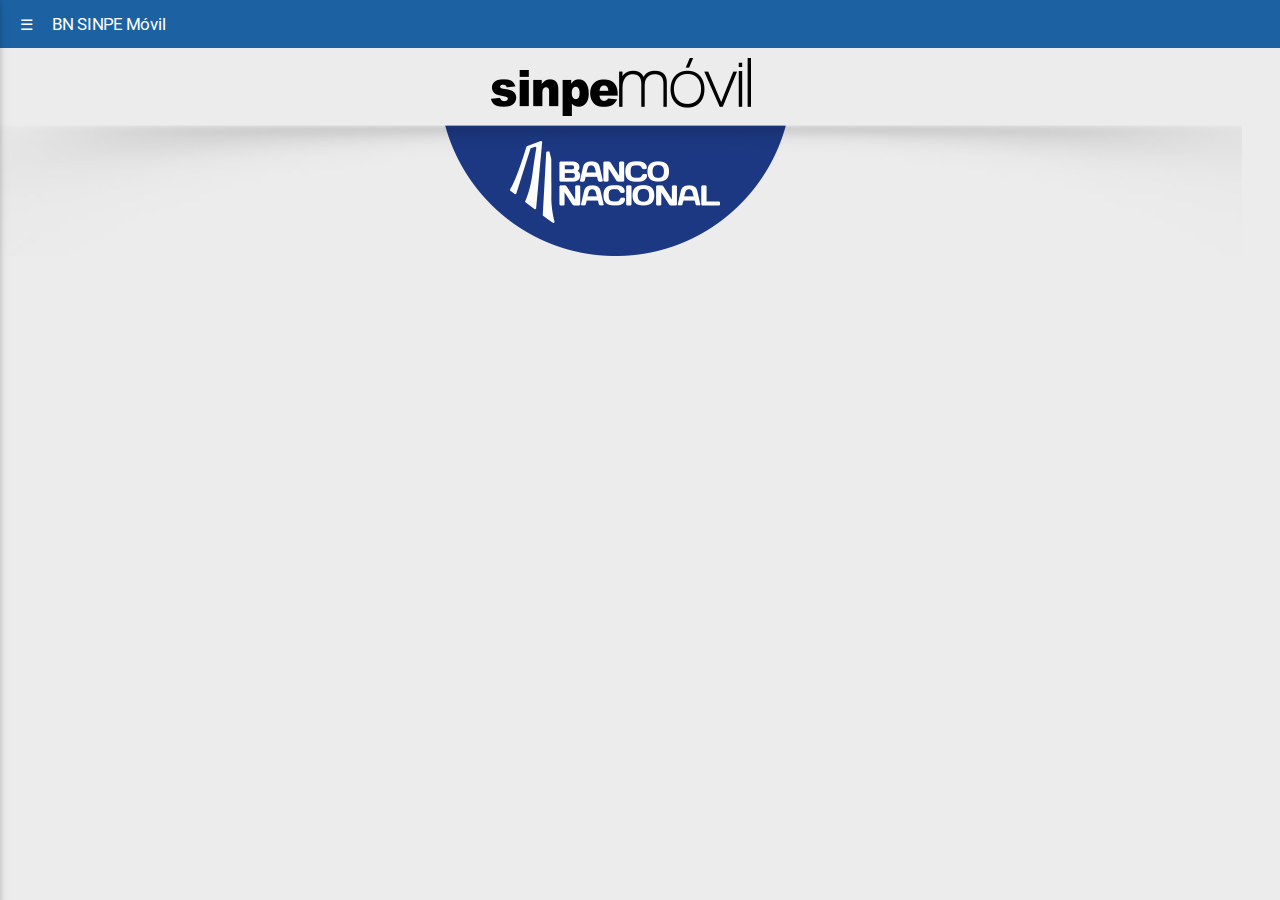
<file: apps/SinpeMovilB/common/index.html>
<!DOCTYPE HTML>
<html>
    	<head>
    		<meta charset="UTF-8">
    		<title>SinpeMovilBeta</title>
    		<meta name="viewport" content="width=device-width, initial-scale=1.0, maximum-scale=1.0, minimum-scale=1.0, user-scalable=0">
    		<link rel="stylesheet" href="css/main.css">
    		<link rel="stylesheet" href="css/materialize.css">
    		<script src="js/jquery-2.1.4.min.js"></script>
    		<script>window.$ = window.jQuery = WLJQ;</script>
    	</head>
    	<body>
    	
	    	<div id="menu-content"></div>
	    	
			<script>
				$(document).ready( function() {
					$("#menu-content").load("menu.html");
				});
			</script>
			
			<div id="page-content"></div>
    		
    	</body>
</html>
</file>
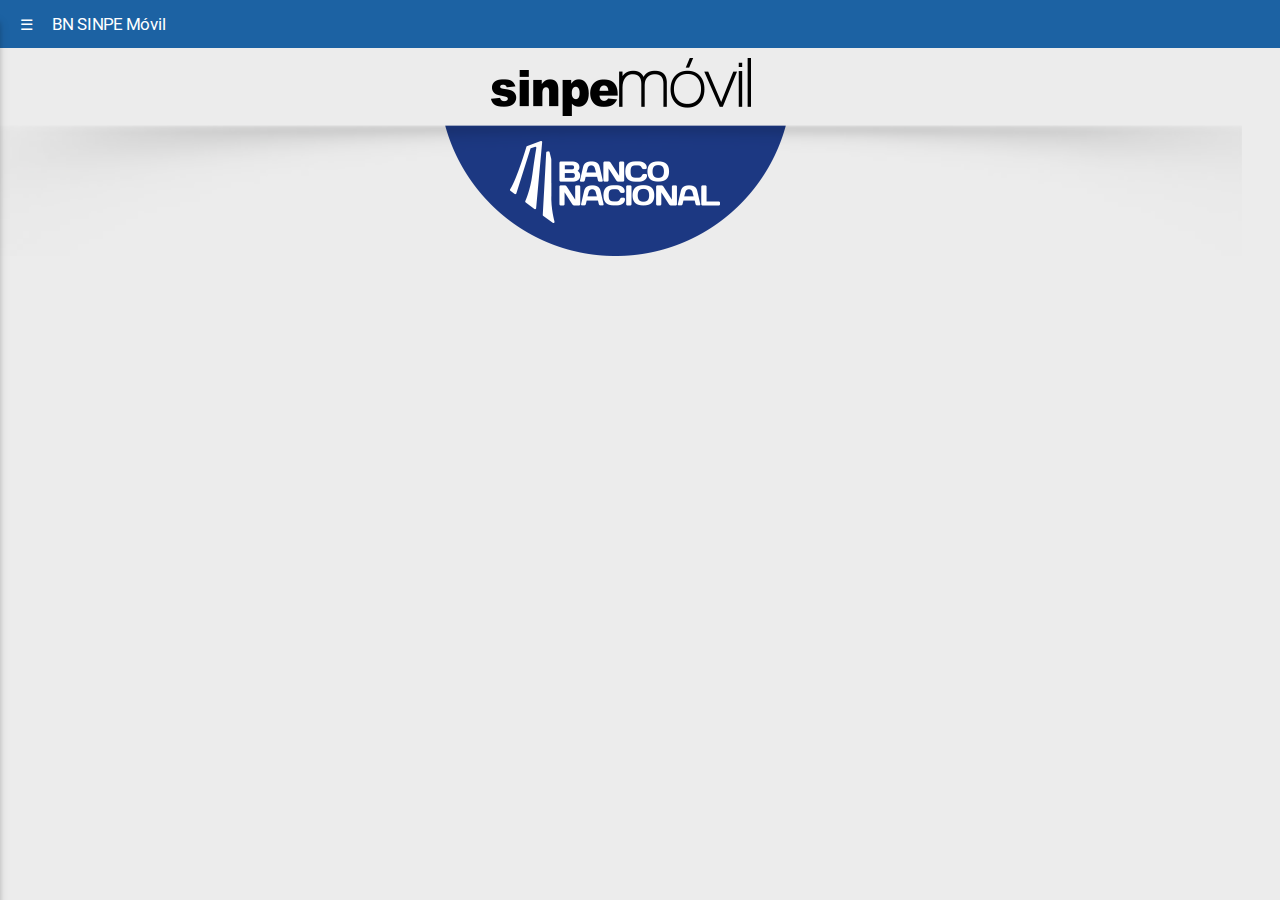
<file: apps/SinpeMovilB/iphone/native/www/default/index.html>
<!DOCTYPE HTML><html>
    <head>
        <meta charset="UTF-8">
        <title>SinpeMovilB</title>
        <meta content="width=device-width, initial-scale=1.0, maximum-scale=1.0, minimum-scale=1.0, user-scalable=0" name="viewport">
        <link href="worklight/worklight.css" rel="stylesheet">
        <link href="css/main.css" rel="stylesheet">
        <link href="css/materialize.css" rel="stylesheet">
        <script>
		// Define WL namespace.
		var WL = WL ? WL : {};
		/**
		 * WLClient configuration variables.
		 * Values are injected by the deployer that packs the gadget.
		 */
		 WL.StaticAppProps = {
   "APP_DISPLAY_NAME": "SinpeMovilB",
   "APP_ID": "SinpeMovilB",
   "APP_SERVICES_URL": "\/apps\/services\/",
   "APP_VERSION": "1.0",
   "ENVIRONMENT": "iphone",
   "LOGIN_DISPLAY_TYPE": "embedded",
   "WORKLIGHT_NATIVE_VERSION": "2134294633",
   "WORKLIGHT_PLATFORM_VERSION": "7.1.0.0",
   "WORKLIGHT_ROOT_URL": "\/apps\/services\/api\/SinpeMovilB\/iphone\/"
};
</script>
		<script src="worklight/cordova.js"></script>
		<script src="worklight/wljq.js"></script>
		<script src="worklight/worklight.js"></script>
		<script src="worklight/checksum.js"></script>
		<script src="js/jquery-2.1.4.min.js"></script>
    		<script>window.$ = window.jQuery = WLJQ;</script>
    </head>
    <body>
        <div id="menu-content"></div>
        <script>
				$(document).ready( function() {
					$("#menu-content").load("menu.html");
				});
			</script>
        <div id="page-content"></div>
    </body>
</html>
</file>
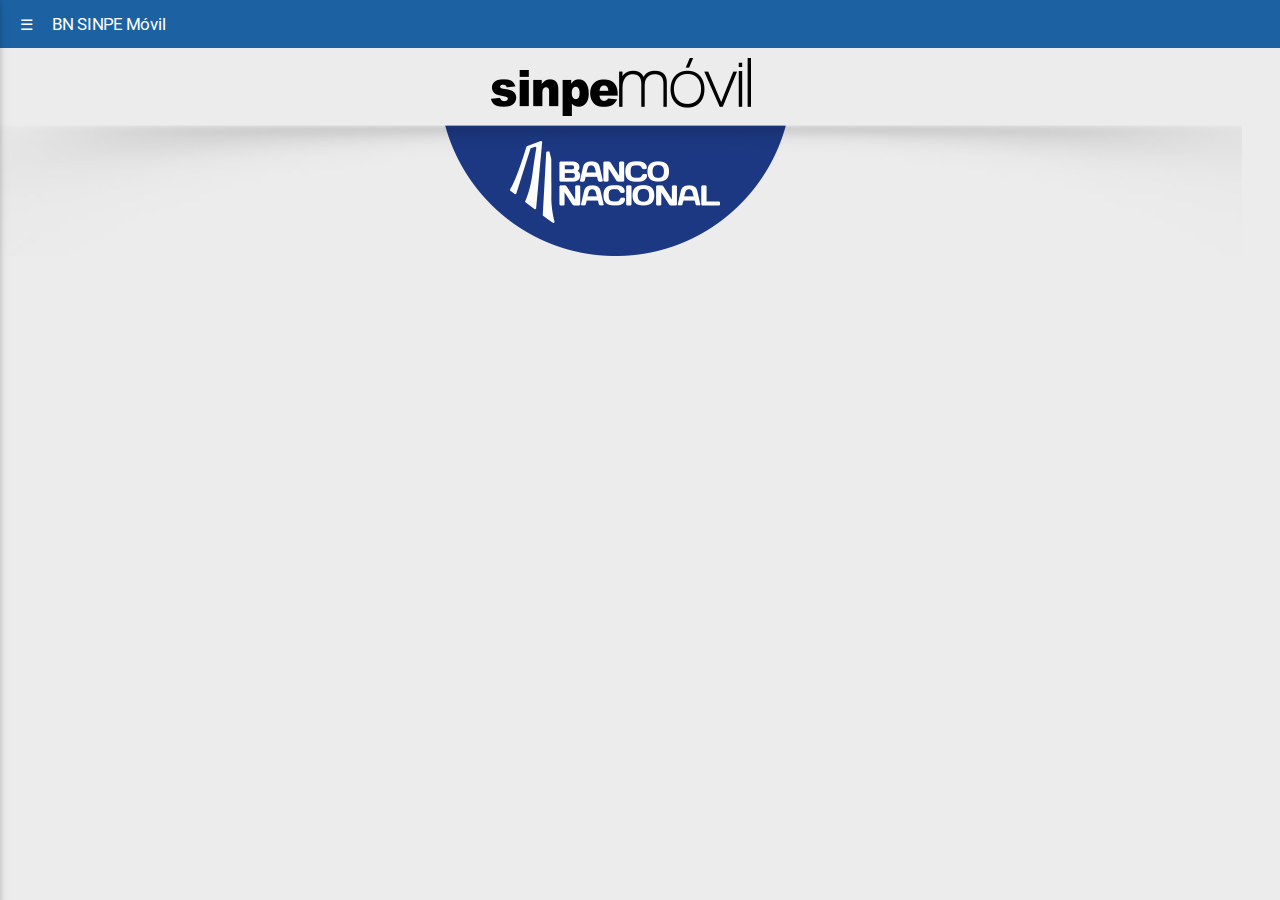
<file: apps/SinpeMovilB/android/native/assets/www/default/index.html>
<!DOCTYPE HTML><html>
    <head>
        <meta charset="UTF-8">
        <title>SinpeMovilB</title>
        <meta content="width=device-width, initial-scale=1.0, maximum-scale=1.0, minimum-scale=1.0, user-scalable=0" name="viewport">
        <link href="worklight/worklight.css" rel="stylesheet">
        <link href="css/main.css" rel="stylesheet">
        <link href="css/materialize.css" rel="stylesheet">
        <script>
		// Define WL namespace.
		var WL = WL ? WL : {};
		/**
		 * WLClient configuration variables.
		 * Values are injected by the deployer that packs the gadget.
		 */
		 WL.StaticAppProps = {
   "APP_DISPLAY_NAME": "SinpeMovilB",
   "APP_ID": "SinpeMovilB",
   "APP_SERVICES_URL": "\/apps\/services\/",
   "APP_VERSION": "1.0",
   "ENVIRONMENT": "android",
   "LOGIN_DISPLAY_TYPE": "embedded",
   "WORKLIGHT_NATIVE_VERSION": "2796449663",
   "WORKLIGHT_PLATFORM_VERSION": "7.1.0.0",
   "WORKLIGHT_ROOT_URL": "\/apps\/services\/api\/SinpeMovilB\/android\/"
};
</script>
		<script src="worklight/cordova.js"></script>
		<script src="worklight/wljq.js"></script>
		<script src="worklight/worklight.js"></script>
		<script src="worklight/checksum.js"></script>
		<script src="js/jquery-2.1.4.min.js"></script>
    		<script>window.$ = window.jQuery = WLJQ;</script>
    </head>
    <body>
        <div id="menu-content"></div>
        <script>
				$(document).ready( function() {
					$("#menu-content").load("menu.html");
				});
			</script>
        <div id="page-content"></div>
    </body>
</html>
</file>
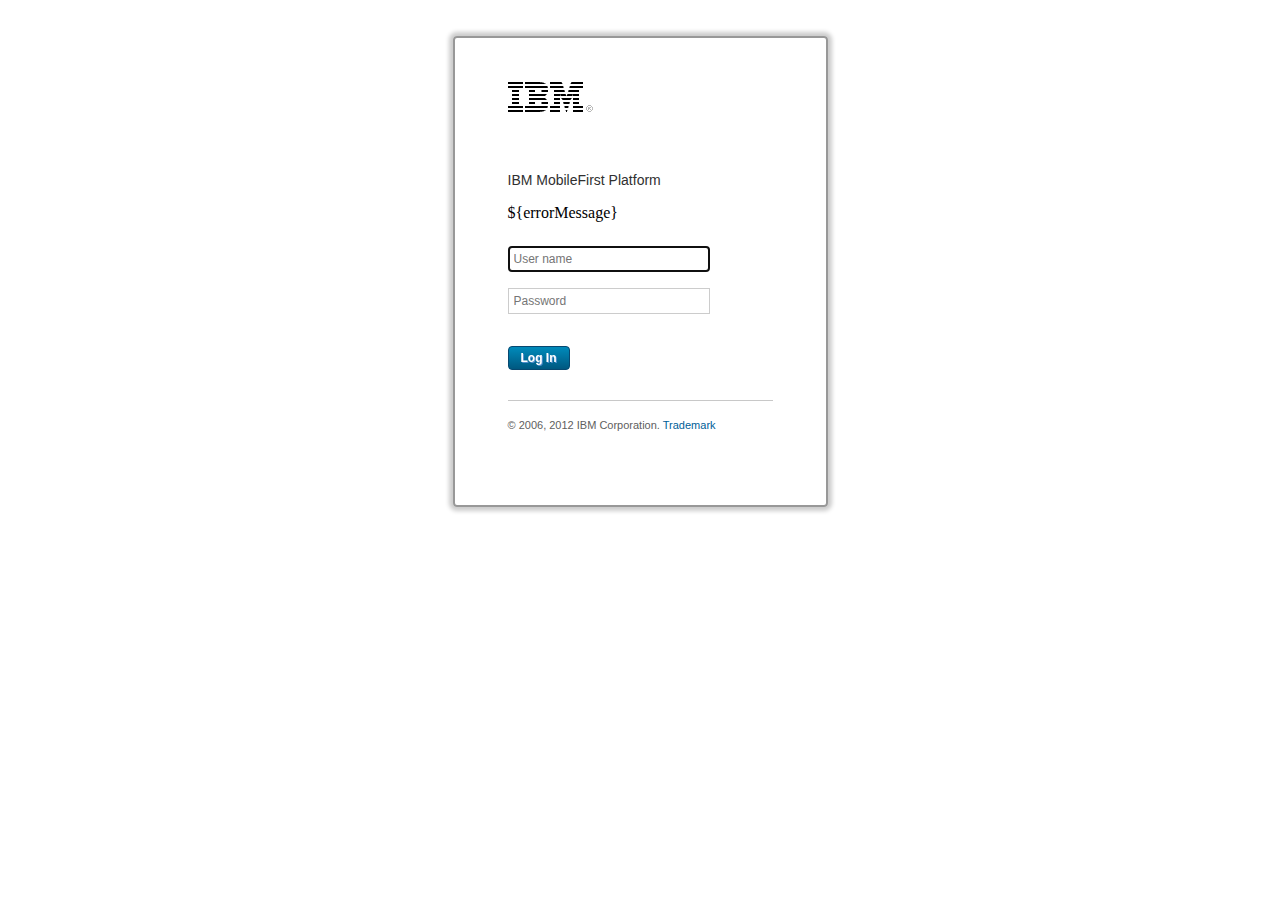
<file: server/conf/login.html>
<!DOCTYPE HTML>
		<!-- Licensed Materials - Property of IBM
			 5725-I43 (C) Copyright IBM Corp. 2006, 2014. All Rights Reserved.
			 US Government Users Restricted Rights - Use, duplication or
             disclosure restricted by GSA ADP Schedule Contract with IBM Corp. -->	
<html>
	<head>
		<meta charset="UTF-8" />
		<meta name="viewport" content="width=device-width" />
		<title>Login</title>
		<style>
			html, body {
				margin: 0 auto;
				padding: 0;
				text-align: center;
			}
			
			#authenticatorLoginFormWrapper {
				border: 2px solid #989898;
				border-radius: 4px;
				-moz-box-shadow: 0 0 4px 4px #ccc;
				-webkit-box-shadow: 0 0 4px 4px #ccc;
				box-shadow: 0 0 4px 4px #ccc;
				display: inline-block;
				margin: 36px 0 0;
				padding: 44px 53px;
				text-align: left;
				width: 265px;
			}
			
			#authenticatorLoginFormWrapper h1 {
				background-image:url('[data-uri]%3D%3D');
				height:30px;
				margin: 0;
				overflow: hidden;
				padding: 0;
				text-indent: 100%;
				white-space: nowrap;
				width: 85px;
			}
			
			#authenticatorLoginFormWrapper h2 {
				color: #303030;
				font-family: arial,helvetica,sans-serif;
				font-size: 14px;
				font-weight: normal;
				margin: 0;
				padding: 60px 0 0;
			}
			
			#authenticatorLoginFormWrapper form {
			
			}
			
			#authenticatorLoginFormWrapper form label {
				display: none;
			}
			
			#authenticatorLoginFormWrapper form input {
				border: 1px solid #ccc;
				color: #707070;
				font-family: arial, helvetica, sans-serif;
				font-size: 12px;
				font-weight: normal;
				margin: 8px 0;
				padding: 5px;
				width: 190px;
			}
			
			#authenticatorLoginFormWrapper form input#login {
				background: -moz-linear-gradient(center top, #0088b8 5%, #005880 100%);
				background: -webkit-gradient(linear, left top, left bottom, color-stop(0.05, #0088b8), color-stop(1, #005880));
				filter: progid:DXImageTransform.Microsoft.gradient(startColorstr='#0088b8', endColorstr='#005880');
				background-color: #0088b8;
				border: 1px solid #084870;
				-moz-border-radius: 6px;
				-webkit-border-radius: 6px;
				border-radius: 4px;
				color: #fff;
				display: inline-block;
				font-family: arial, helvetica, sans-serif;
				font-size: 12px;
				font-weight: bold;
				margin: 24px 0 0 0;
				padding: 4px 12px;
				text-shadow: 1px 1px 0px #528ecc;
				width: auto;
			}
			
			#authenticatorLoginFormWrapper form input#login:hover {
				background: -moz-linear-gradient(center top, #005880 5%, #0088b8 100%);
				background: -webkit-gradient(linear, left top, left bottom, color-stop(0.05, #005880), color-stop(1, #0088b8));
				filter: progid:DXImageTransform.Microsoft.gradient(startColorstr='#005880', endColorstr='#0088b8');
				background-color: #005880;
			}
			
			#authenticatorLoginFormWrapper form input#login:active {
				position: relative;
				top: 1px;
			}
			
			#authenticatorLoginFormWrapper #copyright {
				border-top: 1px solid #c8c8c8;
				color: #606060;
				font-family: arial, helvetica, sans-serif;
				font-size: 11px;
				margin: 30px 0;
				padding: 18px 0 0;
			}
			
			#authenticatorLoginFormWrapper #copyright a {
				color: #006098;
				text-decoration: none;
			}
		</style>
	</head>
	<body onload="isPopup(); setFocus();">
		<div id="authenticatorLoginFormWrapper">
			<h1>IBM</h1>
			<h2>IBM MobileFirst Platform</h2>
			<form method="post" action="j_security_check">
				<p id="error">${errorMessage}</p>
				<label for="j_username">User name:</label>
				<input type="text" id="j_username" name="j_username" placeholder="User name" />
				<br />
				<label for="j_password">Password:</label>
				<input type="password" id="j_password" name="j_password" placeholder="Password" />
				<br />
				<input type="submit" id="login" name="login" value="Log In" />
			</form>
			<p id="copyright">&copy; 2006, 2012 IBM Corporation. <a href="#" target="_blank">Trademark</a></p>
		</div>
		<script>
			function createCookie(name, value, days) {
				var expires = '',
					date;
				if (days) {
					date = new Date();
					date.setTime(date.getTime() + (days * 24 * 60 * 60 * 1000));
					expires += '; expires=' + date.toGMTString();
				}
				document.cookie = name + '=' + value + expires + '; path=/';
			}
			
			function readCookie(name) {
				var nameEQ = name + '=',
					i,
					ca = document.cookie.split(';'),
					c;
				for (i = 0; i < ca.length; i++) {
					c = ca[i];
					while (c.charAt(0) == ' ') {
						c = c.substring(1, c.length);
					}
					if (c.indexOf(nameEQ) == 0) {
						return c.substring(nameEQ.length, c.length);
					}
				}
				return null;
			}
			
			function eraseCookie(name) {
				createCookie(name, '', -1);
			}
			
			function areCookiesEnabled() {
				var r = false;
				createCookie('testing', 'Hello', 1);
				if (readCookie('testing') != null) {
					r = true;
					eraseCookie('testing');
				}
				return r;
			}
			
			function isPopup() {
				var POPUP_INDICATOR = 'action=popup';
				if (window.location.search.indexOf(POPUP_INDICATOR) > 0) {
					document.getElementById('authenticatorLoginFormWrapper').className = 'isPopup';
				}
			}
			
			function setFocus() {
				document.getElementById('j_username').focus();
			}
			
			if (!areCookiesEnabled()) {
				alert('Cookies are currently disabled in your browser settings. Please enable them and reload the page.');
			}
		</script>
	</body>
</html>
</file>
<file: apps/SinpeMovilB/common/css/main.css>
html, body {
	background: #ececec;
}
textarea:focus, input:focus{
    outline: none !important;
    -webkit-box-shadow: none !important;
  	box-shadow: none !important;
}
*:focus {
    outline: none !important;
    -webkit-box-shadow: none !important;
  	box-shadow: none !important;
}
.button-collapse {
	padding-left: 20px;
	line-height: 2.3;
}
.menu_header {
	background: #1c62a3;
}
.navigation_bar {
	background: #1c62a3;
    height: 48px;
    line-height: 2.9;
}
.sinpe_logo {
	max-height:100%; 
	max-width:100%;
}
.menu_title {
	color: white;
	font-size: 17px;
	margin-left: 15px;
}
.pasar_dinero {
	text-align: center;
	margin-top: 20px;
	line-height: 2.3;
}
.span_text {
	font-size: 17px;
	color: #2462ab;
}
.input_textbox {
	width: 260px !important;
	height: 30px !important;
    margin-top: 20px !important;
	border-color: #a7c0dd !important;
	border-style: solid !important;
    border-width: 2px !important;
    font-size: 15px !important;
    color: #2462ab !important;
    padding-left: 8px !important;
    font-family: "Oxygen", Helvetica, sans-serif !important;
}
.input_textbox:focus {
	outline: none !important;
}
.input_detail {
	width: 260px !important;
	height: 80px !important;
    margin-top: 20px !important;
	border-color: #a7c0dd !important;
	border-style: solid !important;
    border-width: 2px !important;
    font-size: 15px !important;
    color: #2462ab !important;
    padding-left: 8px !important;
    padding-top: 5px !important;
    padding-right: 5px !important;
    font-family: "Oxygen", Helvetica, sans-serif !important;
}
.input_detail:focus {
	outline: none !important;
}
.send_button {
	color: white;
	width: 260px;
	height: 40px;
	margin-top: 20px;
	background: #9b999b;
	font-size: 15px;
	border-color: #9b999b;
    border-style: solid;
    border-width: 2px;
	font-family: "Oxygen", Helvetica, sans-serif;
}
.send_button:focus {
	outline: none !important;
    -webkit-box-shadow: none !important;
  	box-shadow: none !important;
}
.div_consultas {
	text-align: center;
	margin-top: 40px;
	margin-left: 10px;
    margin-right: 10px;
    line-height: 1.5;
}
.buttons_images {
	padding-top: 40px;
	text-align: center;
}
.button_image {
	width: 80px;
	margin-right: 35px;
    margin-left: 35px;
	font-family: "Oxygen", Helvetica, sans-serif;
}
.button_image:focus {
	outline: none;
}
.text_images {
	text-align: center;
}
.text_image {
	padding-right: 29px;
    padding-left: 49px;
    color: #2462ab;
    font-size: 17px !important;
	font-family: "Oxygen", Helvetica, sans-serif;
}
</file>
<file: apps/SinpeMovilB/iphone/native/www/default/worklight/worklight.css>
/* Stylesheet content from worklight/worklight.css in JS Resources */
/*
* Licensed Materials - Property of IBM
* 5725-I43 (C) Copyright IBM Corp. 2006, 2013. All Rights Reserved.
* US Government Users Restricted Rights - Use, duplication or
* disclosure restricted by GSA ADP Schedule Contract with IBM Corp.
*/

/* Copyright (C) Worklight Ltd. 2006-2012.  All rights reserved. */

ol, ul {
	list-style: none;
}

blockquote, q {
	quotes: none;
}

blockquote:before, blockquote:after,
	q:before, q:after {
	content: '';
	content: none;
}

a, button {
	cursor: pointer;
}

.show {
	display: inherit;
}

.hide {
	display: none !important;
}

.clear {
	clear: both;
}

.floatLeft {
	float: left;
}

.floatRight {
	float: right;
}

.strong {
	font-weight: bold;
}

.rtl {
	direction: rtl;
	text-align: right;
}

.ltr {
	direction: ltr;
	text-align: left;
}

.center {
	text-align: center;
}

.max {
	height: 100%;
	width: 100%;
}

/******************************** END BASE CSS ***********************************/

body {
	position: relative;
}

#blockOuter {
	width: 100%;
	background: #fff;
	color: inherit;
	overflow: hidden;
	position: absolute;
	z-index: 110;  /* Must be bigger than authenticator z-index (100). */
	left: 0;
	top: 0;
	height: 100%;
}

/* The id is set in the upgrade version in messages.js */
#downloadNewVersion {
	cursor: pointer;
	text-decoration: underline;
	color: #0000ff;
}

#auth {
	display: none;
	position: relative;
	height: 100%;
	width: 100%;
}

#diagnostic {
	background-color: white;
	-webkit-tap-highlight-color: rgba(0,0,0,0);	
}

.diagnosticTable td {
	border-width: 1px;
	border-style: solid;
	border-color: black;
	font-size: 16px;
	padding: 2px;
	color : black;
	width: 50%;
	word-break: break-all;
}

.diagnosticButtons {
	font-size:16px;
	height:40px;
	width: auto;
	font-weight: normal;
	margin: 5px;
}

/* Start styling for the modal window */
#WLdialogContainer {
	position: static;
}

#WLdialogOverlay {
	background: #fff;
	height: 100%;
	left: 0;
	-ms-filter:"progid:DXImageTransform.Microsoft.Alpha(Opacity=50)";
	filter: alpha(opacity=50);
	-moz-opacity:0.5;
	-khtml-opacity: 0.5;
	opacity: 0.5;
	position: absolute;
	position: fixed;
	text-align: center;
	top: 0;
	width: 100%;
	z-index: 16777269;
}

#WLdialog {
	background: #fff;
	border: 1px solid #ccc;
	-moz-border-radius: 10px;
	-webkit-border-radius: 10px;
	-o-border-radius: 10px;
	border-radius: 10px;
	font-family: helvetica, arial, sans-serif;
	font-size: 12px;
	margin: 0 auto;
	padding: 5px;
	position: absolute;
	position: fixed;
	width: 280px;
	z-index: 16777270;
}

#WLdialogTitle {
	font-size: 14px;
	font-weight: bold;
	padding: 5px;
	text-align: center;
}

#WLdialogBody {
	margin: 5px 0;
	min-height: 48px;
}

#WLdialog button {
	margin: 0 5px;
}
/* End styling for the modal window */

/* Start styling for the busy modal window */
#WLbusyContainer {
	position: static;
}

#WLbusyOverlay {
	background: #fff;
	height: 100%;
	left: 0;
	-ms-filter:"progid:DXImageTransform.Microsoft.Alpha(Opacity=50)";
	filter: alpha(opacity=50);
	-moz-opacity:0.5;
	-o-opacity: 0.5;
	opacity: 0.5;
	position: absolute;
	top: 0;
	width: 100%;
	z-index: 9998;
}

#WLbusy {
	background: #fff;
	border: 1px solid #ccc;
	-moz-border-radius: 10px;
	-webkit-border-radius: 10px;
	-o-border-radius: 10px;
	border-radius: 10px;
	margin: 0 auto;
	overflow: hidden;
	padding: 5px;
	position: absolute;
	width: 240px;
	z-index: 9999;
}

#WLbusyTitle {
	color: #000;
	font-family: helvetica, arial, sans-serif;
	font-size: 14px;
	font-weight: bold;
	line-height: 14px;
	padding: 5px;
	text-align: center;
}

/* End styling for the busy modal window */

html, body {
    overflow: visible;    
}

#debugPanel {
	top: 40px;
}

.diagnosticButtons {
	border-color: #DDDDDD;
}

/* Worklight class for hiding elements in background events */
.WLHideOnEnteringBackgroundHidden {
	visibility: hidden !important;	
}

/*Optional iOS 7 status bar filler*/
#wl_ios7bar{
	background-color: white;
	height: 15pt;
	position: fixed;
	top: 0;
	left : 0;
	width:100%;
}
body.wl_ios7{
	padding-top: 15pt;
}
</file>
<file: apps/SinpeMovilB/iphone/native/www/default/css/main.css>
/* Stylesheet content from css/main.css in folder common */
html, body {
	background: #ececec;
}
textarea:focus, input:focus{
    outline: none !important;
    -webkit-box-shadow: none !important;
  	box-shadow: none !important;
}
*:focus {
    outline: none !important;
    -webkit-box-shadow: none !important;
  	box-shadow: none !important;
}
.button-collapse {
	padding-left: 20px;
	line-height: 2.3;
}
.menu_header {
	background: #1c62a3;
}
.navigation_bar {
	background: #1c62a3;
    height: 48px;
    line-height: 2.9;
}
.sinpe_logo {
	max-height:100%; 
	max-width:100%;
}
.menu_title {
	color: white;
	font-size: 17px;
	margin-left: 15px;
}
.pasar_dinero {
	text-align: center;
	margin-top: 20px;
	line-height: 2.3;
}
.span_text {
	font-size: 17px;
	color: #2462ab;
}
.input_textbox {
	width: 260px !important;
	height: 30px !important;
    margin-top: 20px !important;
	border-color: #a7c0dd !important;
	border-style: solid !important;
    border-width: 2px !important;
    font-size: 15px !important;
    color: #2462ab !important;
    padding-left: 8px !important;
    font-family: "Oxygen", Helvetica, sans-serif !important;
}
.input_textbox:focus {
	outline: none !important;
}
.input_detail {
	width: 260px !important;
	height: 80px !important;
    margin-top: 20px !important;
	border-color: #a7c0dd !important;
	border-style: solid !important;
    border-width: 2px !important;
    font-size: 15px !important;
    color: #2462ab !important;
    padding-left: 8px !important;
    padding-top: 5px !important;
    padding-right: 5px !important;
    font-family: "Oxygen", Helvetica, sans-serif !important;
}
.input_detail:focus {
	outline: none !important;
}
.send_button {
	color: white;
	width: 260px;
	height: 40px;
	margin-top: 20px;
	background: #9b999b;
	font-size: 15px;
	border-color: #9b999b;
    border-style: solid;
    border-width: 2px;
	font-family: "Oxygen", Helvetica, sans-serif;
}
.send_button:focus {
	outline: none !important;
    -webkit-box-shadow: none !important;
  	box-shadow: none !important;
}
.div_consultas {
	text-align: center;
	margin-top: 40px;
	margin-left: 10px;
    margin-right: 10px;
    line-height: 1.5;
}
.buttons_images {
	padding-top: 40px;
	text-align: center;
}
.button_image {
	width: 80px;
	margin-right: 35px;
    margin-left: 35px;
	font-family: "Oxygen", Helvetica, sans-serif;
}
.button_image:focus {
	outline: none;
}
.text_images {
	text-align: center;
}
.text_image {
	padding-right: 29px;
    padding-left: 49px;
    color: #2462ab;
    font-size: 17px !important;
	font-family: "Oxygen", Helvetica, sans-serif;
}
/* Stylesheet content from css/main.css in folder iphone */

/* this CSS file extends the application CSS file found under common\css */

/*Optional iOS 7 status bar filler*/
#wl_ios7bar{
	background-color: black !important;
	height: 15pt !important;
	position: fixed !important;
	top: 0 !important;
	left: 0 !important;
	width:100% !important;
}
body.wl_ios7{
	padding-top: 15pt !important;
}
.side-nav {
	margin-top: 15pt !important;
}
</file>
<file: apps/SinpeMovilB/android/native/assets/www/default/worklight/worklight.css>
/* Stylesheet content from worklight/worklight.css in JS Resources */
/*
* Licensed Materials - Property of IBM
* 5725-I43 (C) Copyright IBM Corp. 2006, 2013. All Rights Reserved.
* US Government Users Restricted Rights - Use, duplication or
* disclosure restricted by GSA ADP Schedule Contract with IBM Corp.
*/

/* Copyright (C) Worklight Ltd. 2006-2012.  All rights reserved. */

ol, ul {
	list-style: none;
}

blockquote, q {
	quotes: none;
}

blockquote:before, blockquote:after,
	q:before, q:after {
	content: '';
	content: none;
}

a, button {
	cursor: pointer;
}

.show {
	display: inherit;
}

.hide {
	display: none !important;
}

.clear {
	clear: both;
}

.floatLeft {
	float: left;
}

.floatRight {
	float: right;
}

.strong {
	font-weight: bold;
}

.rtl {
	direction: rtl;
	text-align: right;
}

.ltr {
	direction: ltr;
	text-align: left;
}

.center {
	text-align: center;
}

.max {
	height: 100%;
	width: 100%;
}

/******************************** END BASE CSS ***********************************/

body {
	position: relative;
}

#blockOuter {
	width: 100%;
	background: #fff;
	color: inherit;
	overflow: hidden;
	position: absolute;
	z-index: 110;  /* Must be bigger than authenticator z-index (100). */
	left: 0;
	top: 0;
	height: 100%;
}

/* The id is set in the upgrade version in messages.js */
#downloadNewVersion {
	cursor: pointer;
	text-decoration: underline;
	color: #0000ff;
}

#auth {
	display: none;
	position: relative;
	height: 100%;
	width: 100%;
}

#diagnostic {
	background-color: white;
	-webkit-tap-highlight-color: rgba(0,0,0,0);	
}

.diagnosticTable td {
	border-width: 1px;
	border-style: solid;
	border-color: black;
	font-size: 16px;
	padding: 2px;
	color : black;
	width: 50%;
	word-break: break-all;
}

.diagnosticButtons {
	font-size:12px;
	height:40px;
	width: 93.5px;
	font-weight: normal;
	margin: 5px;
}

/* Start styling for the modal window */
#WLdialogContainer {
	position: static;
}

#WLdialogOverlay {
	background: #fff;
	height: 100%;
	left: 0;
	-ms-filter:"progid:DXImageTransform.Microsoft.Alpha(Opacity=50)";
	filter: alpha(opacity=50);
	-moz-opacity:0.5;
	-khtml-opacity: 0.5;
	opacity: 0.5;
	position: absolute;
	position: fixed;
	text-align: center;
	top: 0;
	width: 100%;
	z-index: 16777269;
}

#WLdialog {
	background: #fff;
	border: 1px solid #ccc;
	-moz-border-radius: 10px;
	-webkit-border-radius: 10px;
	-o-border-radius: 10px;
	border-radius: 10px;
	font-family: helvetica, arial, sans-serif;
	font-size: 12px;
	margin: 0 auto;
	padding: 5px;
	position: absolute;
	position: fixed;
	width: 280px;
	z-index: 16777270;
}

#WLdialogTitle {
	font-size: 14px;
	font-weight: bold;
	padding: 5px;
	text-align: center;
}

#WLdialogBody {
	margin: 5px 0;
	min-height: 48px;
}

#WLdialog button {
	margin: 0 5px;
}
/* End styling for the modal window */

/* Start styling for the busy modal window */
#WLbusyContainer {
	position: static;
}

#WLbusyOverlay {
	background: #fff;
	height: 100%;
	left: 0;
	-ms-filter:"progid:DXImageTransform.Microsoft.Alpha(Opacity=50)";
	filter: alpha(opacity=50);
	-moz-opacity:0.5;
	-o-opacity: 0.5;
	opacity: 0.5;
	position: absolute;
	top: 0;
	width: 100%;
	z-index: 9998;
}

#WLbusy {
	background: #fff;
	border: 1px solid #ccc;
	-moz-border-radius: 10px;
	-webkit-border-radius: 10px;
	-o-border-radius: 10px;
	border-radius: 10px;
	margin: 0 auto;
	overflow: hidden;
	padding: 5px;
	position: absolute;
	width: 240px;
	z-index: 9999;
}

#WLbusyTitle {
	color: #000;
	font-family: helvetica, arial, sans-serif;
	font-size: 14px;
	font-weight: bold;
	line-height: 14px;
	padding: 5px;
	text-align: center;
}

/* End styling for the busy modal window */

html, body {
    overflow: visible;
}

/**
* Css for the tab bar. 
* The HTML structure is like the fo:
* <div>
*	<ul class=">
*		<li>
*			<span></span>
*		</li>
*			<span></span>
*		<li>
*			<span></span>
*		</li>
*	</ul>
*/
.tabBar {
	position : fixed; 
	border-bottom: 3px solid #CBCBCB;
	display: block;
	height:63px;
	list-style-type: none;
	width: 100%;
	background-color: black;
	margin: 0;
	padding: 0;
	-webkit-touch-callout: none;
	-webkit-tap-highlight-color: rgba(0,0,0,0);
	-webkit-user-select: text;   
	z-index: 99999;   
	top: 0px; 
	left: 0px; 
}

.tabItem {
	background: -webkit-gradient(linear, left bottom, left top, color-stop(0, #0B0B0D), color-stop(1, #434949));
    cursor: pointer;
	display: block;
	float: left;
	font-family: sans-serif;
	font-size: 14px;
}

.tabItemActive {
	background: -webkit-gradient(linear, left bottom, left top, color-stop(0, #CBCBCB), color-stop(1, #E4E4E4));
	background-repeat: repeat;
}

.tabSpan {
	background: center 5px;
	background-repeat: no-repeat;
	border-left: 1px solid #000;
	border-right: 1px solid #000;
	color: #FFFFFF;
	line-height: 111px;
	display: block;
	overflow: hidden;
	height: 63px;
	text-align: center;
}

.tabItemActive .tabSpan {
	color: #9C9A9C;
	font-size: 14px;
	font-family: sans-serif;
}

.tabDisabled {
     filter: alpha(opacity=50);
     opacity: .50;
}

.tabTouch {
     background: -webkit-gradient(linear, left bottom, left top, color-stop(0, #FF9900), color-stop(1, #FFCA00));
}

.tabBarTouch {
	border-bottom: 3px solid #FF9900;
}
</file>
<file: apps/SinpeMovilB/android/native/assets/www/default/css/main.css>
/* Stylesheet content from css/main.css in folder common */
html, body {
	background: #ececec;
}
textarea:focus, input:focus{
    outline: none !important;
    -webkit-box-shadow: none !important;
  	box-shadow: none !important;
}
*:focus {
    outline: none !important;
    -webkit-box-shadow: none !important;
  	box-shadow: none !important;
}
.button-collapse {
	padding-left: 20px;
	line-height: 2.3;
}
.menu_header {
	background: #1c62a3;
}
.navigation_bar {
	background: #1c62a3;
    height: 48px;
    line-height: 2.9;
}
.sinpe_logo {
	max-height:100%; 
	max-width:100%;
}
.menu_title {
	color: white;
	font-size: 17px;
	margin-left: 15px;
}
.pasar_dinero {
	text-align: center;
	margin-top: 20px;
	line-height: 2.3;
}
.span_text {
	font-size: 17px;
	color: #2462ab;
}
.input_textbox {
	width: 260px !important;
	height: 30px !important;
    margin-top: 20px !important;
	border-color: #a7c0dd !important;
	border-style: solid !important;
    border-width: 2px !important;
    font-size: 15px !important;
    color: #2462ab !important;
    padding-left: 8px !important;
    font-family: "Oxygen", Helvetica, sans-serif !important;
}
.input_textbox:focus {
	outline: none !important;
}
.input_detail {
	width: 260px !important;
	height: 80px !important;
    margin-top: 20px !important;
	border-color: #a7c0dd !important;
	border-style: solid !important;
    border-width: 2px !important;
    font-size: 15px !important;
    color: #2462ab !important;
    padding-left: 8px !important;
    padding-top: 5px !important;
    padding-right: 5px !important;
    font-family: "Oxygen", Helvetica, sans-serif !important;
}
.input_detail:focus {
	outline: none !important;
}
.send_button {
	color: white;
	width: 260px;
	height: 40px;
	margin-top: 20px;
	background: #9b999b;
	font-size: 15px;
	border-color: #9b999b;
    border-style: solid;
    border-width: 2px;
	font-family: "Oxygen", Helvetica, sans-serif;
}
.send_button:focus {
	outline: none !important;
    -webkit-box-shadow: none !important;
  	box-shadow: none !important;
}
.div_consultas {
	text-align: center;
	margin-top: 40px;
	margin-left: 10px;
    margin-right: 10px;
    line-height: 1.5;
}
.buttons_images {
	padding-top: 40px;
	text-align: center;
}
.button_image {
	width: 80px;
	margin-right: 35px;
    margin-left: 35px;
	font-family: "Oxygen", Helvetica, sans-serif;
}
.button_image:focus {
	outline: none;
}
.text_images {
	text-align: center;
}
.text_image {
	padding-right: 29px;
    padding-left: 49px;
    color: #2462ab;
    font-size: 17px !important;
	font-family: "Oxygen", Helvetica, sans-serif;
}
/* Stylesheet content from css/main.css in folder android */

/* this CSS file extends the application CSS file found under common\css */
</file>
